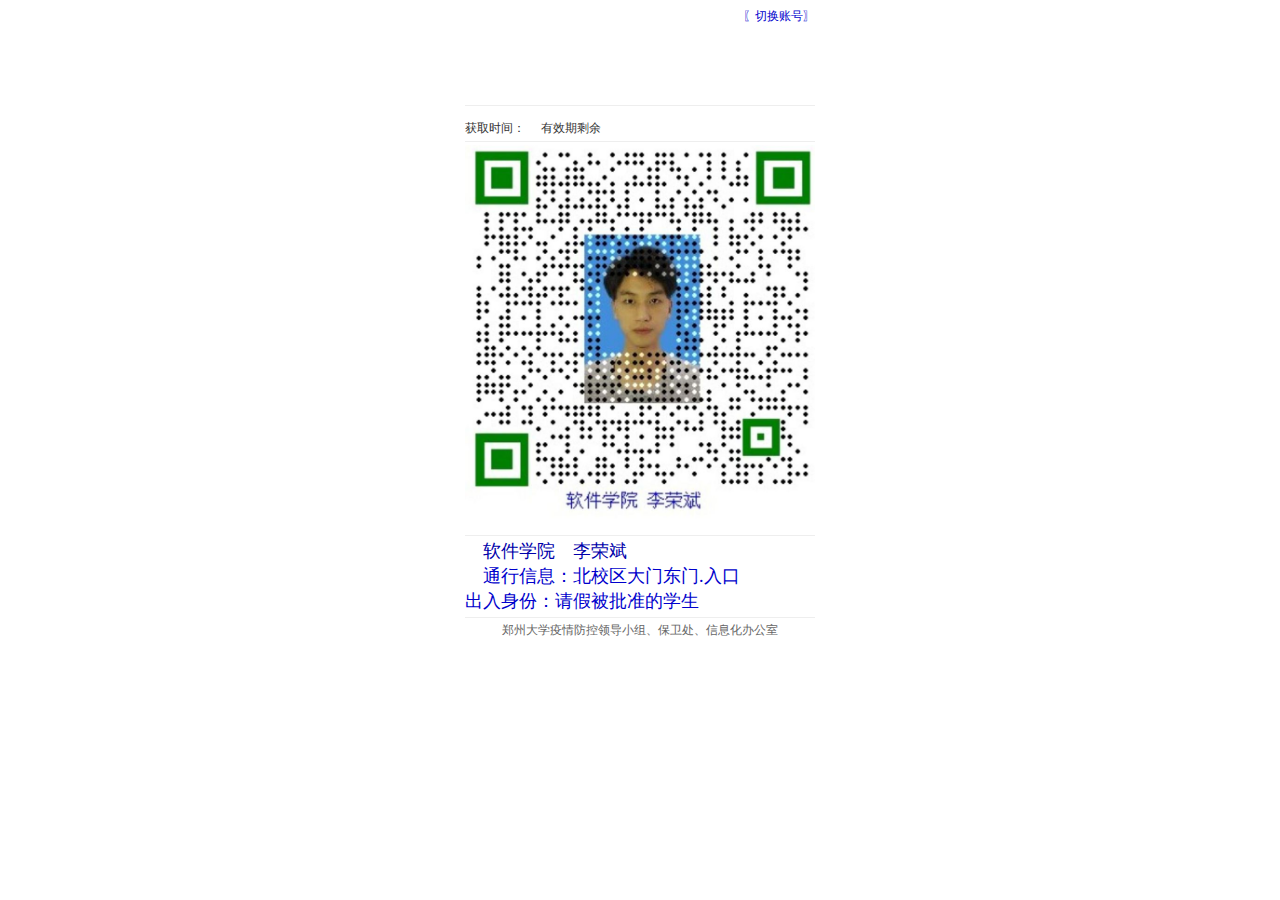
<file: outSchool_li/Index.html>
<!DOCTYPE html>
<!-- saved from url=(0131)https://jksb.v.zzu.edu.cn/vls6sss/zzujksb.dll/gettongxing?ptopid=sACD0870A02434E0C9BB136E1DF4AEBDF&door=0017&sid=201228200317750552 -->
<html><head><meta http-equiv="Content-Type" content="text/html; charset=UTF-8">

<meta name="viewport" content="width=350, initial-scale=1.0, maximum-scale=1.0, user-scalable=1.0, user-scalable=no;">
<meta http-equiv="pragma" content="no-cache">
<meta http-equiv="Cache-Control" content="no-cache, must-revalidate">
<meta http-equiv="expires" content="Wed, 26 Feb 2007 08:21:57 GMT">
<title>郑州大学数据中台2020</title>
<link rel="stylesheet" type="text/css" href="./郑州大学数据中台2020_files/_xwss_2017.css"><style>
#bak_0 {MARGIN:0 auto; left: 0;WIDTH: 350px; min-HEIGHT:540px;}

</style>
<script language="javascript">
  function zzjCallOneUrl(us){
    document.getElementById("zzj_fun_426s").src=us;
  }
  var timeID=0;
  window.onload = function() {
  var show = document.getElementById("show");  
  setInterval(function() {   
  var time = new Date();   // 程序计时的月从0开始取值后+1   
  var m = time.getMonth() + 1;   
  var t =  m + "月"     
  + time.getDate() + "日" + "   "+time.getHours() + ":"     
  + time.getMinutes() + "   "   
  show.innerHTML = t;  
  }, 1000); 
  };
  
  
var tt1=600;
tt2=0;
tt3=0;
var timeID=setInterval("hnceTimer()",1000);
function hnceTimer(){
  tt1--;
  if (tt1>=0){
  tt2=tt1 % 60;
  tt3=(tt1-tt2)/60;
  document.getElementById("tim317").innerHTML=tt3+"分"+tt2+"秒";
  }else{document.getElementById("tim317").innerHTML="已作废";}
}
</script>
</head>
<body>
<form method="POST" name="myform52" action="https://jksb.v.zzu.edu.cn/vls6sss/zzujksb.dll/gettongxing?ptopid=sACD0870A02434E0C9BB136E1DF4AEBDF&amp;door=0017&amp;sid=201228200317750552">
<div id="bak_0">  
  <div style="WIDTH: 100%; HEIGHT: 102px;background:url(https://jksb.v.zzu.edu.cn/imagesss/title316b.png);"><div style="width:100%;height:32px;line-height:32px;text-align:right"><a href="https://jksb.v.zzu.edu.cn/vls6sss/zzujksb.dll/logout?ptopid=sACD0870A02434E0C9BB136E1DF4AEBDF"><span style="color:#00c;">〖切换账号〗</span></a>　</div></div><div style="width:100%;height:7px;BACKGROUND-IMAGE: url(./郑州大学数据中台2020_files/split5.png)"></div><div style="WIDTH: 100%; HEIGHT: 90px;"><div style="width:100%;height:32%;line-height:32px;text-align:left;"><span style="font-size:12px;color:#333;">获取时间：</span><span id="show" style="font-size:16px;color:#a0a;">　</span><span style="font-size:12px;color:#333;">有效期剩余 </span><span id="tim317" style="font-size:22px;color:#c00;font-weight:500;font-family:黑体;"> </span></div><div style="width:100%;height:7px;BACKGROUND-IMAGE: url(./郑州大学数据中台2020_files/split5.png)"></div>
  <div style="width:100%;min-height:25px;line-height:25px;font-size:14px;color:#333;text-align:center;"><img src="./郑州大学数据中台2020_files/7EB76C6575EC4042A45E66C102C34DBE.jpg" style="width:350px;border:0px;"></div><div style="width:100%;height:7px;BACKGROUND-IMAGE: url(./郑州大学数据中台2020_files/split5.png)"></div><div style="width:100%;min-height:25px;line-height:25px;font-size:18px;color:#00c;font-weight:500;font-family:黑体;">　<span style="color:#00a">软件学院　李荣斌</span><br>　通行信息：北校区大门东门.入口 <br>出入身份：请假被批准的学生<br></div><div style="width:100%;height:7px;BACKGROUND-IMAGE: url(./郑州大学数据中台2020_files/split5.png)"></div><div style="width:100%;min-height:18px;line-height:18px;font-size:12px;color:#666;text-align:center">郑州大学疫情防控领导小组、保卫处、信息化办公室</div>  
  
</div>

<div style="width:1px;height:1px;">
  <iframe name="zzj_fun_426" id="zzj_fun_426s" src="./郑州大学数据中台2020_files/getsomething.html" marginwidth="0" marginheight="0" height="100%" width="100%" scrolling="no" border="0" frameborder="0" allowtransparency="true"></iframe>
</div>
<input type="hidden" name="ptopid" value="sACD0870A02434E0C9BB136E1DF4AEBDF"><input type="hidden" name="sid" value="201228200354469829">

<div style="width:100%;height:50px;"></div>

</div></form></body></html>
</file>
<file: outSchool_li/郑州大学数据中台2020_files/_xwss_2017.css>
﻿BODY {width:100%;margin:0px auto; font-size:12px;font-family:"宋体","黑体";background-color: #FFFFFF;}
a:link {COLOR: #333333; TEXT-DECORATION: none;font-size:12px;}
a:visited {COLOR: #333333; TEXT-DECORATION: none;font-size:12px;}
a:hover {COLOR: #cf000e;TEXT-DECORATION: underline; font-size:12px;}
.cx_icon {width:46px;height:100%;float:left;text-align:center;line-height:23px;}
.cx_img {width:46px;height:46px;border:0px;}
.cai_img {width:93px;height:104px;border:#f5b72d 1px solid;}
.dot_img {width:7px;height:7px;border:0px;}
.dot_img2 {width:4px;height:6px;border:0px;}
.caixi_a{width:23px;height:100%;float:left;}
.caixi_b{width:21px;height:100%;float:left;}
.xing2{width:12px;height:12px;border:0px}
.xing3{width:25px;height:25px;border:0px}
.d_pic2{width:160px;height:120px;border:1px solid #ffa800}
.d_pic2s{width:104px;height:78px;border:0px solid #ffa800}
.d_pic3d{width:112px;height:84px;border:1px solid #06f100}
.d_pic3c{width:112px;height:84px;border:1px solid #ffae00}
.d_pic4{width:150px;height:35px;border:0px}
.icon24{width:24px;height:24px;border:0px}
.icon32{width:32px;height:32px;border:0px}
.icon511{width:50px;height:11px;border:0px;}
.ff1{font-family:"黑体";font-size:16px;color:#333;}
.ff1a{font-family:"黑体";font-size:16px;color:#00a;}
.ff2{font-family:"黑体";font-size:14px;color:#333;}
.ff2a{font-family:"黑体";font-size:11px;color:#333;}
.ff2b{font-family:"宋体";font-size:14px;color:#333;}
.ff2b1{font-family:"宋体";font-size:12px;color:#666;}
.ff2c{font-family:"宋体";font-size:14px;color:#888;}
.ff2d{font-family:"宋体";font-size:12px;color:#e00;}
.ff2e{font-family:"宋体";font-size:12px;color:#00c;}
.ff3{font-family:"黑体";font-size:11px;color:#0000FF;}
.ff3a{font-family:"黑体";font-size:14px;color:#0000FF;}
.ff3a1{font-family:"黑体";font-size:14px;color:#FF0000;}
.ff3b{font-family:"宋体";font-size:14px;color:#FF0000;}
.ff3b1{font-family:"宋体";font-size:14px;color:#990000;}
.ff3c{font-family:"宋体";font-size:14px;color:#0000FF;}
.ff3c2{font-family:"宋体";font-size:14px;color:#009403;}
.ff3ce{font-family:"Arial","Times New Roman";font-size:14px;color:#0000FF;}
.ff3d{font-family:"宋体";font-size:14px;color:#c05f00;}
.ff3e{font-family:"宋体";font-size:14px;color:#ac00c5;}
.ff3f{font-family:"宋体";font-size:12px;color:#ac00c5;}
.ff4{font-family:"黑体";font-size:11px;color:#777;}
.ff4a{font-family:"宋体";font-size:11px;color:#888;}
.ff5{font-family:"宋体";font-size:12px;color:#0000FF;}
.ff5a{font-family:"宋体";font-size:12px;color:#13a000;}
.ff5b{font-family:"宋体";font-size:12px;color:#333;}
.ff6{font-size:18px;color:#fdff4c;font-family:黑体;font-weight:700;}
.ff6a{font-size:18px;color:#900;font-family:黑体;font-weight:700;}
.ff7{font-size:16px;color:#EE0000;font-weight:500;}
.ff7a{font-size:14px;color:#fdff4c;}
.ff7a1{font-size:12px;color:#fdff4c;}
.ff7b{font-size:12px;color:#ce5200;}
.ff7c{font-size:14px;color:#EE0000;}
.ff7d{font-size:12px;color:#cdffc6;}
.bb1{font-family:"宋体";font-size:12px;color:#d98000;border:#ffae00 1px solid;BACKGROUND-color:#ffefce;} /* 橙色 */
.bb1s{font-family:"宋体";font-size:12px;color:#d98000;border:#ffae00 1px solid;} /* 橙色白底 */
.bb2{font-family:"宋体";font-size:12px;color:#118e00;border:#1df600 1px solid;BACKGROUND-color:#d8ffd3;} /* 绿色 */
.bb2s{font-family:"宋体";font-size:12px;color:#118e00;border:#1df600 1px solid;} /* 绿色白底 */
.bb3{font-family:"宋体";font-size:12px;color:#022ad9;border:#0065fc 1px solid;BACKGROUND-color:#c9dfff;} /* 蓝色 */
.bb3s{font-family:"宋体";font-size:12px;color:#022ad9;border:#0065fc 1px solid;} /* 蓝色白底 */
.bb3a{font-family:"宋体";font-size:14px;color:#022ad9;border:#0065fc 1px solid;BACKGROUND-color:#c9dfff;} /* 蓝色 */
.bb3b{font-family:"宋体";font-size:11px;color:#022ad9;border:#0065fc 1px solid;BACKGROUND-color:#c9dfff;} /* 蓝色 */
.bb4{font-family:"宋体";font-size:12px;color:#b60000;border:#ff2d2d 1px solid;BACKGROUND-color:#ffd1d1;} /* 红色 */
.bb4s{font-family:"宋体";font-size:12px;color:#b60000;border:#ff2d2d 1px solid;} /* 红色白底 */
.bb5{font-family:"宋体";font-size:12px;color:#65009a;border:#a800ff 1px solid;BACKGROUND-color:#f2daff;} /* 紫色 */
.bb5s{font-family:"宋体";font-size:12px;color:#65009a;border:#a800ff 1px solid;} /* 紫色白底 */
.bb6{font-family:"宋体";font-size:10px;color:#ff0000;border:#ffa800 1px solid;BACKGROUND-color:#ffff00;} /* 红色 */
.bb6s{font-family:"宋体";font-size:12px;color:#ff0000;border:#ffa800 1px solid;BACKGROUND-color:#ffff00;} /* 红色 */
.bb6t{font-family:"宋体";font-size:12px;color:#ff0000;border:#ffa800 1px solid;} /* 红色白底 */
.bb7{font-family:"宋体";font-size:12px;color:#ffff00;border:#ff0000 1px solid;BACKGROUND-color:#dd0000;} /* 红底黄色 */
.bb7a{font-family:"宋体";font-size:12px;color:#ffff00;border:#ff9ff7 1px solid;BACKGROUND-color:#ae00a4;} /* 红底黄色 */
.jian2{width:20px;height:20px;border:#999 1px solid;font-size:12px;color:#333;line-height:17px;text-align:center;}
.jian3{width:20px;height:16px;border:#999 1px solid;font-size:11px;color:#333;line-height:16px;text-align:center;}
.jian4{width:20px;height:16px;border:#aaa 1px solid;font-size:11px;color:#333;line-height:16px;text-align:center;BACKGROUND-color:#eee;}
.jian5{width:40px;height:16px;border:#aaa 1px solid;font-size:11px;color:#333;line-height:16px;text-align:center;BACKGROUND-color:#eee;}
.jian6{width:32px;height:16px;border:#aaa 1px solid;font-size:11px;color:#333;line-height:16px;text-align:center;BACKGROUND-color:#eee;}
.combo2{height:18px;border:#999 1px solid;font-size:12px;color:#333;line-height:16px}
.button5a{width:69px;height:100%;font-size:12px;color:#fbff81;line-height:32px;font-family:黑体;BACKGROUND-color:#b50000;text-align:center;float:left;}
.button5b{width:69px;height:100%;font-size:12px;color:#fbff81;line-height:32px;font-family:黑体;BACKGROUND-color:#003e9c;text-align:center;float:left;}
.button5c{width:69px;height:100%;font-size:12px;color:#fbff81;line-height:32px;font-family:黑体;BACKGROUND-color:#13a000;text-align:center;float:left;}
.button5ar{width:69px;height:100%;font-size:12px;color:#fbff81;line-height:32px;font-family:黑体;BACKGROUND-color:#ac00c5;text-align:center;float:right;}
.button5br{width:69px;height:100%;font-size:12px;color:#fbff81;line-height:32px;font-family:黑体;BACKGROUND-color:#13a000;text-align:center;float:right;}
.button5cr{width:69px;height:100%;font-size:12px;color:#d1d1d1;line-height:32px;font-family:黑体;BACKGROUND-color:#666666;text-align:center;float:right;}
.my_txt6 {width:100%;height:16px;font-size:12px;font-family:宋体,黑体;line-height:16px;text-align:center;}
.txt22{font-size:11px;color:#f00;}
.fun25{width:100%;height:25px;line-height:25px;}
</file>
